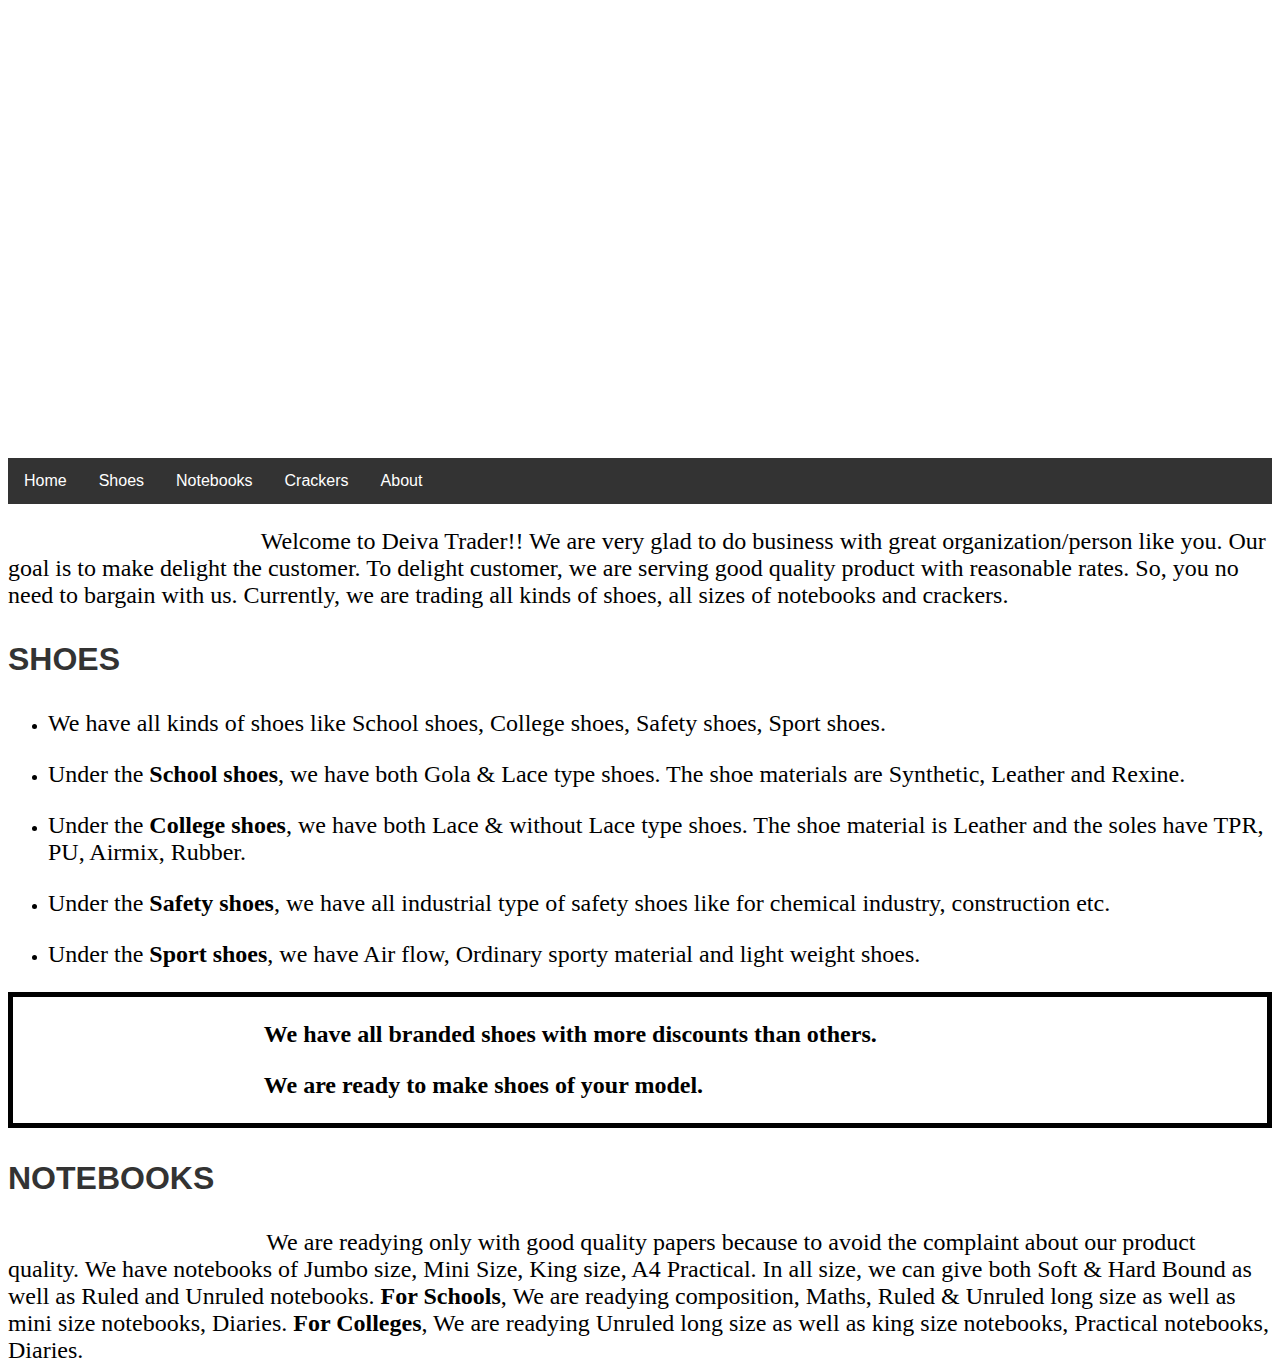
<file: public_html/index.html>
<!DOCTYPE html>
<!--
To change this license header, choose License Headers in Project Properties.
To change this template file, choose Tools | Templates
and open the template in the editor..
-->
<html>
    <head>
        <title>Deiva Trader</title>
        <meta charset="UTF-8">
        <meta name="viewport" content="width=device-width, initial-scale=1.0">
        <link href="Home.css" rel="stylesheet" type="text/css">
    </head>
    <body>
        <div class="Banner"></div>
        <div class="Navbar">
            <a href="index.html">Home</a>
            
            <div class="Dropdown">
                <button class="Dropdownbtn">Shoes</button>
                <div class="Dropdown-content">
                    <a href="#School">School Shoes</a>
                    <a href="#College">College Shoes</a>
                    <a href="#Sport">Sport Shoes</a>
                    <a href="#Safety">Safety Shoes</a>
                </div>
            </div>
            <a href="#Notebook">Notebooks</a>
            <a href="#Crackers">Crackers</a>
            <a href="#About">About</a>
        </div>
        <div class="Tab">
        <p><span></span>Welcome to Deiva Trader!! We are very glad to do business with great organization/person like you. Our goal is to make delight the customer. To delight customer, we are serving good quality product with reasonable rates. So, you no need to bargain with us. Currently, we are trading all kinds of shoes, all sizes of notebooks and crackers.</p>
        <p class="Header">SHOES</p>
        <ul>
            <li><p>           We have all kinds of shoes like School shoes, College shoes, Safety shoes, Sport shoes. </p></li>
            <li><p>           Under the <b>School shoes</b>, we have both Gola & Lace type shoes. The shoe materials are Synthetic, Leather and Rexine. </p></li>
                            <li><p>Under the <b>College shoes</b>, we have both Lace & without Lace type shoes. The shoe material is Leather and the soles have TPR, PU, Airmix, Rubber. </p></li>
                            <li><p>            Under the <b>Safety shoes</b>, we have all industrial type of safety shoes like for chemical industry, construction etc.</p></li>
                            <li><p>Under the <b>Sport shoes</b>, we have Air flow, Ordinary sporty material and light weight shoes.</p></li>
          
        </ul>
        <div class="box">
            
                <p><span></span><b>We have all branded shoes with more discounts than others.</b></p>
                <p><span></span><b>We are ready to make shoes of your model.</b> </p>
            
        </div>
       
        <p class="Header">NOTEBOOKS</p>
        
        <p><span></span>                We are readying only with good quality papers because to avoid the complaint about our product quality. We have notebooks of Jumbo size, Mini Size, King size, A4 Practical. In all size, we can give both Soft & Hard Bound as well as Ruled and Unruled notebooks. <b>For Schools</b>, We are readying composition, Maths, Ruled & Unruled long size as well as mini size notebooks, Diaries. <b>For Colleges</b>, We are readying Unruled long size as well as king size notebooks, Practical notebooks, Diaries.</p>
        </div>
    </body>
</html>
</file>
<file: public_html/Home.css>
/*
To change this license header, choose License Headers in Project Properties.
To change this template file, choose Tools | Templates
and open the template in the editor.
*/
/* 
    Created on : 6 Apr, 2018, 5:39:51 PM
    Author     : welcome
**/

body,html{
    height: 100%;
}

/* Hompage Banner*/
.Banner{
    background-image: url("I:/Business/Deiva Trader/Capture.PNG");
    height: 50%;
    background-position: center;
    background-repeat: no-repeat;
    background-size: cover;
    position: relative;
}

/* Navbar container */
.Navbar{
    overflow: hidden;
    background-color: #333;
    font-family: Arial;
}

/* Links inside the navbar */
.Navbar a{
    float: left;
    font-size: 16px;
    color: white;
    text-align: center;
    padding: 14px 16px;
    text-decoration: none;
}

/* The dropdown container */
.Dropdown{
    float: left;
   overflow: hidden;
}

/* Dropdown button */
.Dropdown .Dropdownbtn{
    font-size: 16px; 
  border: none;
  outline: none;
  color: white;
  padding: 14px 16px;
  background-color: #333;
  font-family: inherit;/* Important for vertical align on mobile phones */
  margin: 0;/* Important for vertical align on mobile phones */
}

/* Add a red background color to navbar links on hover */
.Navbar a:hover .Dropdown:hover .Dropdownbtn{
    background-color: red;
}


/* Dropdown content (hidden by default) */
.Dropdown-content {
  display: none;
  position: absolute;
  background-color: #f9f9f9;
  min-width: 160px;
  box-shadow: 0px 8px 16px 0px rgba(0,0,0,0.2);
  z-index: 1;
}

/* Links inside the dropdown */
.Dropdown-content a {
  float: none;
  color: black;
  padding: 12px 16px;
  text-decoration: none;
  display: block;
  text-align: left;
}

/* Add a grey background color to dropdown links on hover */
.Dropdown-content a:hover {
  background-color: #ddd;
}

/* Show the dropdown menu on hover */
.Dropdown:hover .Dropdown-content {
  display: block;
}

/* Tab Space*/
.Tab span{
    display: inline-block;
    width: 20%;
}

.Header {
    font-family: Arial;
    font-size:xx-large;
    color: #333;
    font-weight: bold;
    
}

p{
    
    font-size: x-large;
}

.box{
    border: 5px solid activeborder;
}
</file>
